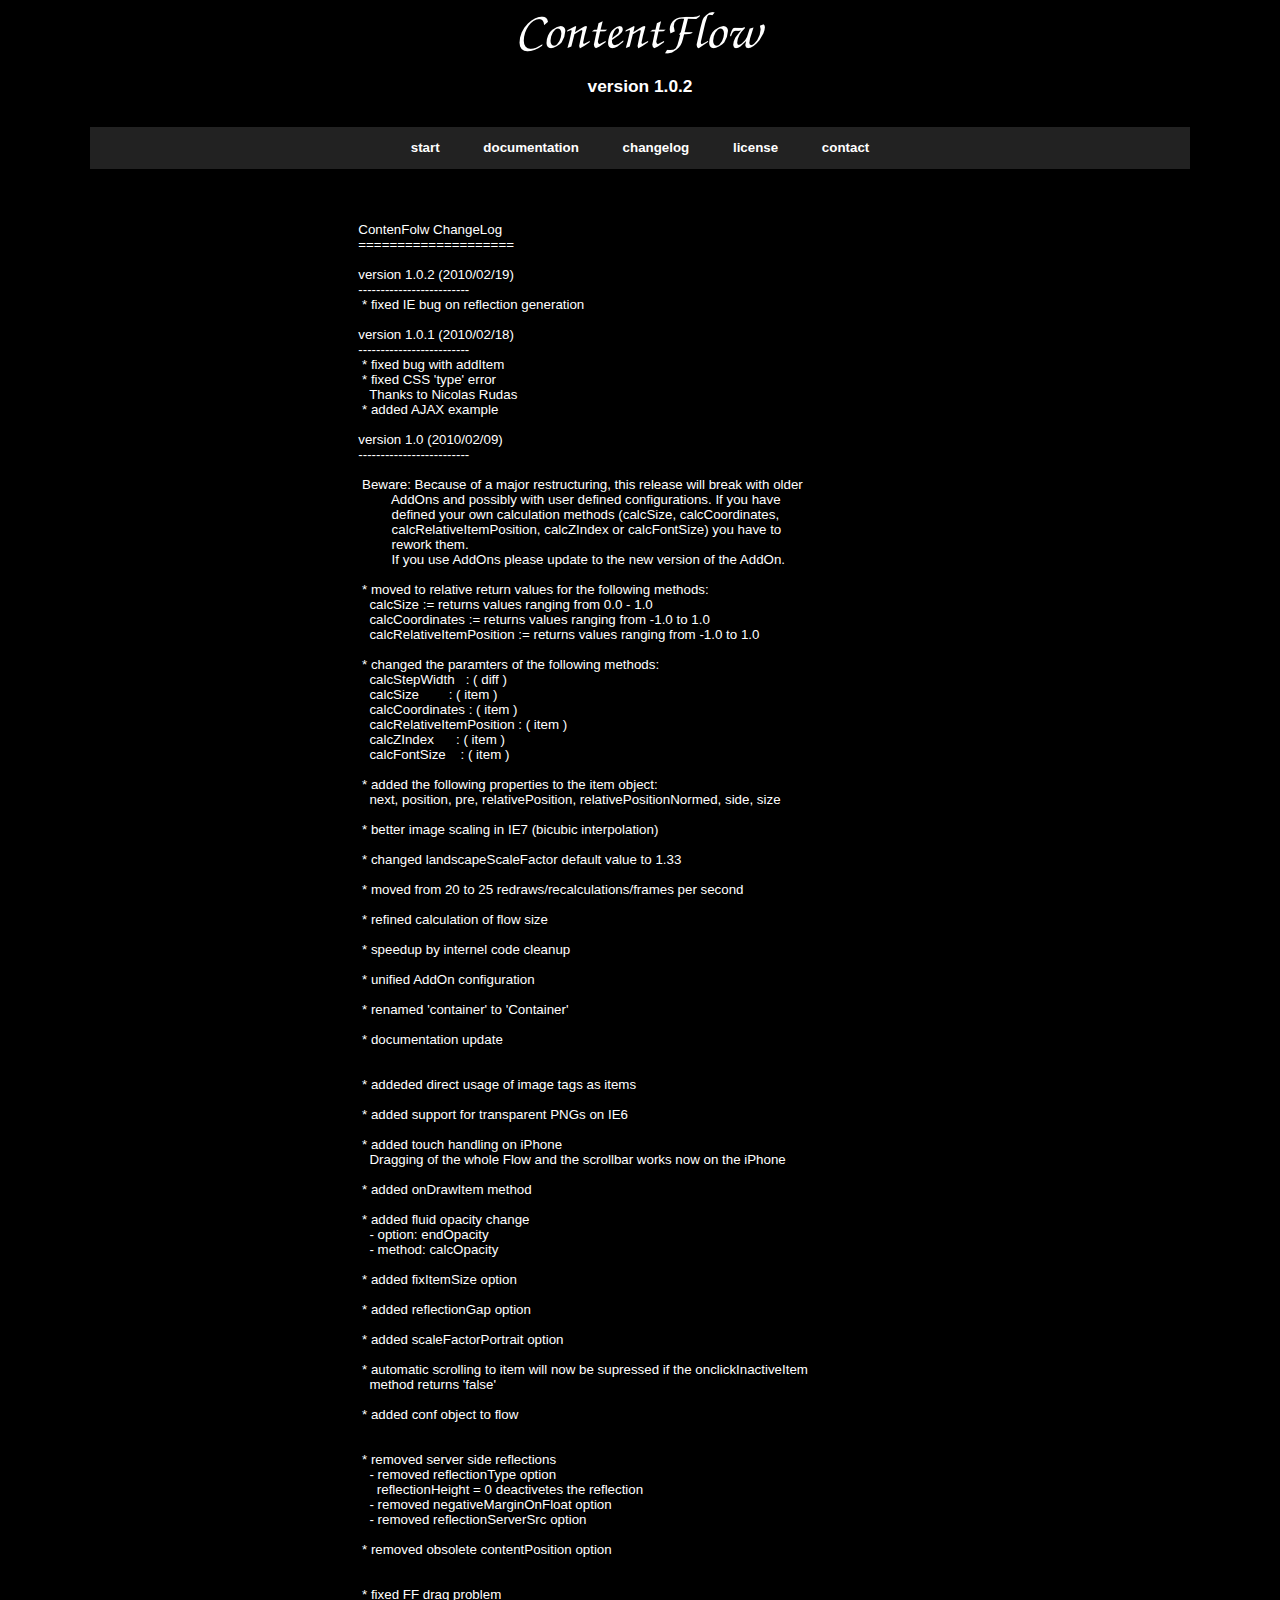
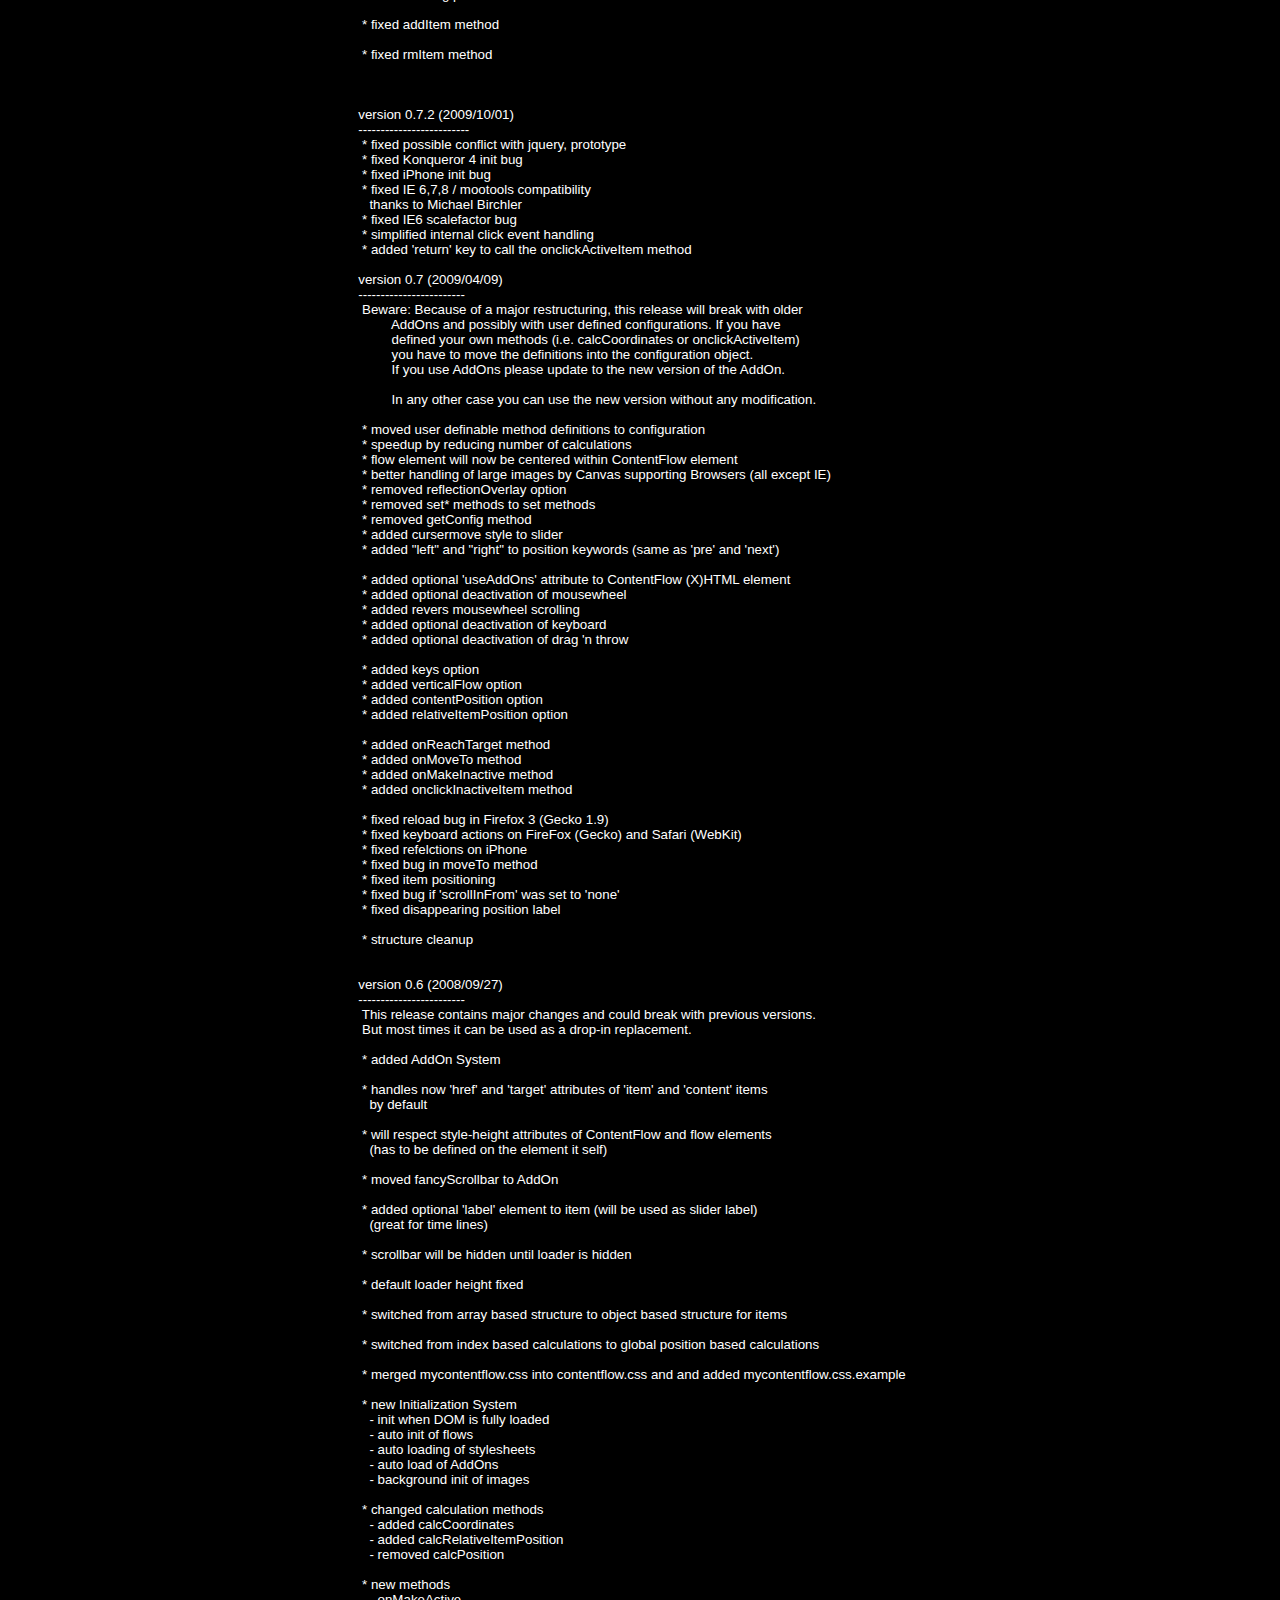
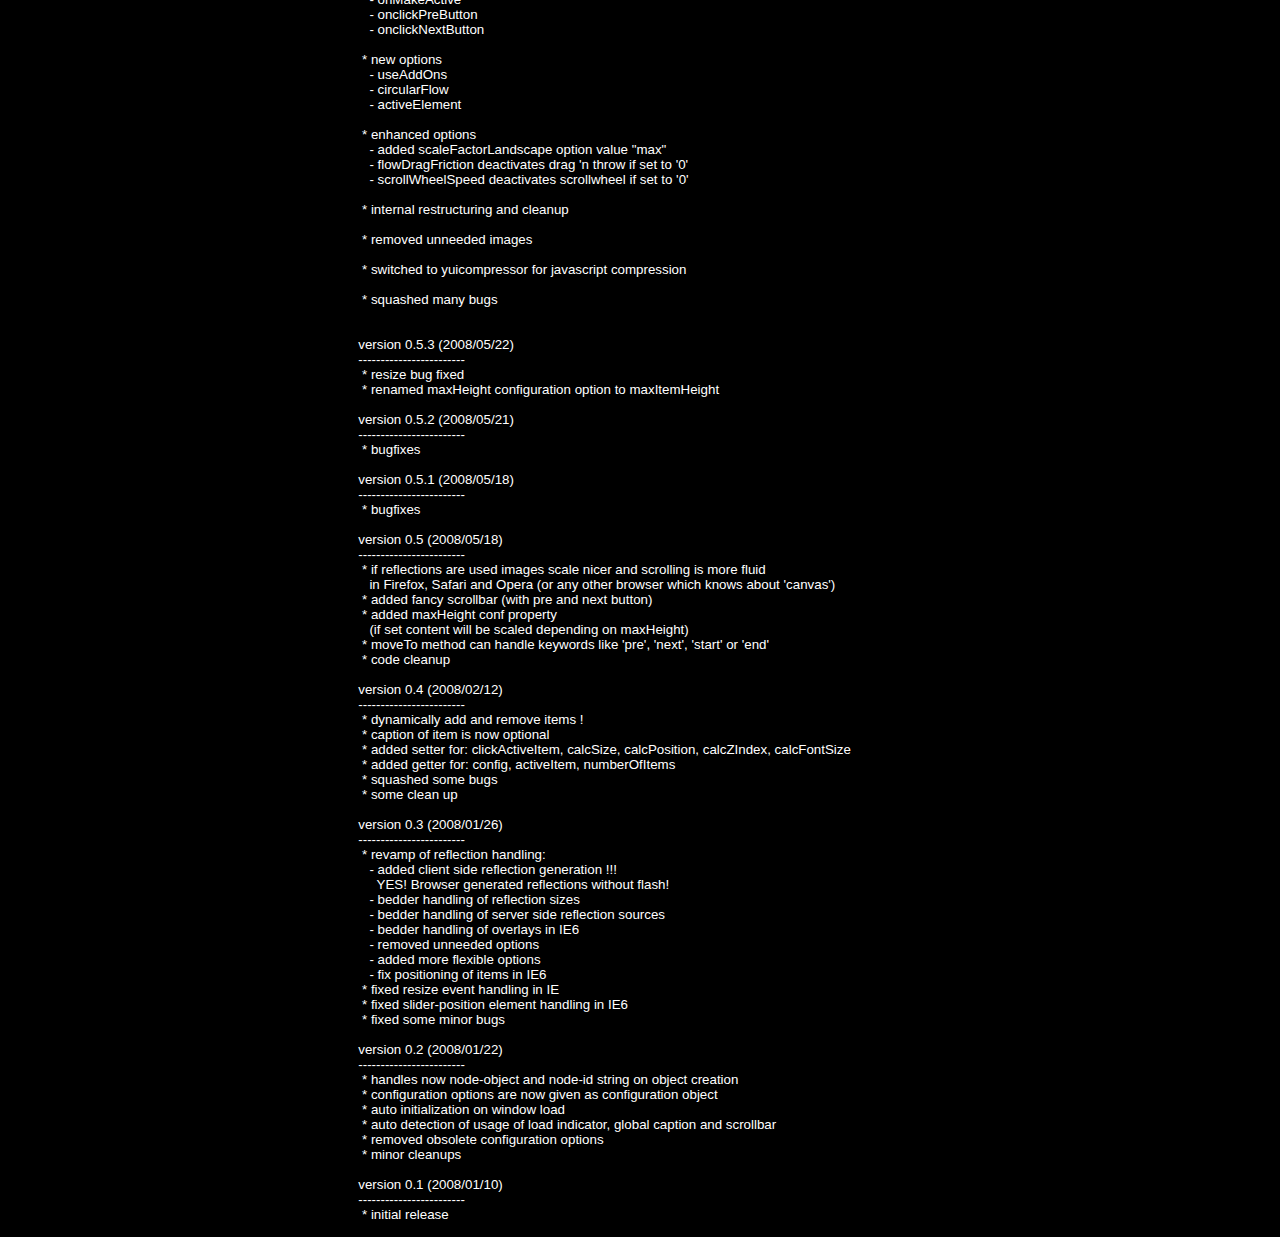
<file: changelog.html>
<!DOCTYPE html PUBLIC "-//W3C//DTD XHTML 1.0 Transitional//EN"
    "http://www.w3.org/TR/xhtml1/DTD/xhtml1-transitional.dtd">
<html xmlns="http://www.w3.org/1999/xhtml" lang="en">
<head>
    <link rel="stylesheet" title="Standard" href="styles.css" type="text/css" media="screen" />
</head>
<body>

    <h1 id="title"><img src="title.png"/></h1>
    <h3 style="text-align: center; margin: 10px 0 30px 0; text-decoration: none;">version 1.0.2</h3>

    <ul id="menu">
        <li><a href="index.html">start</a></li>
        <li><a href="docu.html">documentation</a></li>
        <li><a href="changelog.html">changelog</a></li>
        <li><a href="license.html">license</a></li>
        <li><a href="mailto:contentflow@jacksasylum.eu">contact</a></li>
    </ul>
    
    <pre class="simpleBlack">
ContenFolw ChangeLog
====================

version 1.0.2 (2010/02/19)
-------------------------
 * fixed IE bug on reflection generation

version 1.0.1 (2010/02/18)
-------------------------
 * fixed bug with addItem
 * fixed CSS 'type' error
   Thanks to Nicolas Rudas
 * added AJAX example

version 1.0 (2010/02/09)
-------------------------
 
 Beware: Because of a major restructuring, this release will break with older 
         AddOns and possibly with user defined configurations. If you have 
         defined your own calculation methods (calcSize, calcCoordinates, 
         calcRelativeItemPosition, calcZIndex or calcFontSize) you have to 
         rework them.
         If you use AddOns please update to the new version of the AddOn.

 * moved to relative return values for the following methods:
   calcSize := returns values ranging from 0.0 - 1.0
   calcCoordinates := returns values ranging from -1.0 to 1.0
   calcRelativeItemPosition := returns values ranging from -1.0 to 1.0

 * changed the paramters of the following methods:
   calcStepWidth   : ( diff )
   calcSize        : ( item ) 
   calcCoordinates : ( item ) 
   calcRelativeItemPosition : ( item ) 
   calcZIndex      : ( item ) 
   calcFontSize    : ( item ) 

 * added the following properties to the item object:
   next, position, pre, relativePosition, relativePositionNormed, side, size 

 * better image scaling in IE7 (bicubic interpolation)

 * changed landscapeScaleFactor default value to 1.33

 * moved from 20 to 25 redraws/recalculations/frames per second 

 * refined calculation of flow size

 * speedup by internel code cleanup

 * unified AddOn configuration

 * renamed 'container' to 'Container'

 * documentation update


 * addeded direct usage of image tags as items

 * added support for transparent PNGs on IE6

 * added touch handling on iPhone
   Dragging of the whole Flow and the scrollbar works now on the iPhone

 * added onDrawItem method

 * added fluid opacity change
   - option: endOpacity
   - method: calcOpacity

 * added fixItemSize option

 * added reflectionGap option 
 
 * added scaleFactorPortrait option

 * automatic scrolling to item will now be supressed if the onclickInactiveItem
   method returns 'false'

 * added conf object to flow


 * removed server side reflections
   - removed reflectionType option
     reflectionHeight = 0 deactivetes the reflection
   - removed negativeMarginOnFloat option
   - removed reflectionServerSrc option

 * removed obsolete contentPosition option


 * fixed FF drag problem
 
 * fixed addItem method

 * fixed rmItem method

    

version 0.7.2 (2009/10/01)
-------------------------
 * fixed possible conflict with jquery, prototype
 * fixed Konqueror 4 init bug
 * fixed iPhone init bug 
 * fixed IE 6,7,8 / mootools compatibility
   thanks to Michael Birchler
 * fixed IE6 scalefactor bug
 * simplified internal click event handling
 * added 'return' key to call the onclickActiveItem method

version 0.7 (2009/04/09)
------------------------
 Beware: Because of a major restructuring, this release will break with older 
         AddOns and possibly with user defined configurations. If you have 
         defined your own methods (i.e. calcCoordinates or onclickActiveItem) 
         you have to move the definitions into the configuration object.
         If you use AddOns please update to the new version of the AddOn.

         In any other case you can use the new version without any modification.
          
 * moved user definable method definitions to configuration
 * speedup by reducing number of calculations
 * flow element will now be centered within ContentFlow element
 * better handling of large images by Canvas supporting Browsers (all except IE)
 * removed reflectionOverlay option
 * removed set* methods to set methods
 * removed getConfig method
 * added cursermove style to slider
 * added "left" and "right" to position keywords (same as 'pre' and 'next')

 * added optional 'useAddOns' attribute to ContentFlow (X)HTML element
 * added optional deactivation of mousewheel
 * added revers mousewheel scrolling
 * added optional deactivation of keyboard 
 * added optional deactivation of drag 'n throw 

 * added keys option
 * added verticalFlow option
 * added contentPosition option
 * added relativeItemPosition option 

 * added onReachTarget method
 * added onMoveTo method
 * added onMakeInactive method 
 * added onclickInactiveItem method

 * fixed reload bug in Firefox 3 (Gecko 1.9)
 * fixed keyboard actions on FireFox (Gecko) and Safari (WebKit)
 * fixed refelctions on iPhone
 * fixed bug in moveTo method
 * fixed item positioning 
 * fixed bug if 'scrollInFrom' was set to 'none' 
 * fixed disappearing position label

 * structure cleanup


version 0.6 (2008/09/27)
------------------------
 This release contains major changes and could break with previous versions.
 But most times it can be used as a drop-in replacement. 

 * added AddOn System

 * handles now 'href' and 'target' attributes of 'item' and 'content' items
   by default

 * will respect style-height attributes of ContentFlow and flow elements
   (has to be defined on the element it self)

 * moved fancyScrollbar to AddOn

 * added optional 'label' element to item (will be used as slider label)
   (great for time lines)

 * scrollbar will be hidden until loader is hidden

 * default loader height fixed

 * switched from array based structure to object based structure for items
 
 * switched from index based calculations to global position based calculations

 * merged mycontentflow.css into contentflow.css and and added mycontentflow.css.example
 
 * new Initialization System
   - init when DOM is fully loaded
   - auto init of flows
   - auto loading of stylesheets
   - auto load of AddOns
   - background init of images

 * changed calculation methods
   - added calcCoordinates
   - added calcRelativeItemPosition
   - removed calcPosition

 * new methods
   - onMakeActive
   - onclickPreButton
   - onclickNextButton

 * new options
   - useAddOns
   - circularFlow
   - activeElement

 * enhanced options 
   - added scaleFactorLandscape option value "max"
   - flowDragFriction deactivates drag 'n throw if set to '0'
   - scrollWheelSpeed deactivates scrollwheel if set to '0'

 * internal restructuring and cleanup

 * removed unneeded images

 * switched to yuicompressor for javascript compression

 * squashed many bugs


version 0.5.3 (2008/05/22)
------------------------
 * resize bug fixed 
 * renamed maxHeight configuration option to maxItemHeight

version 0.5.2 (2008/05/21)
------------------------
 * bugfixes

version 0.5.1 (2008/05/18)
------------------------
 * bugfixes

version 0.5 (2008/05/18)
------------------------
 * if reflections are used images scale nicer and scrolling is more fluid
   in Firefox, Safari and Opera (or any other browser which knows about 'canvas')
 * added fancy scrollbar (with pre and next button)
 * added maxHeight conf property
   (if set content will be scaled depending on maxHeight)
 * moveTo method can handle keywords like 'pre', 'next', 'start' or 'end'
 * code cleanup

version 0.4 (2008/02/12)
------------------------
 * dynamically add and remove items !
 * caption of item is now optional
 * added setter for: clickActiveItem, calcSize, calcPosition, calcZIndex, calcFontSize
 * added getter for: config, activeItem, numberOfItems
 * squashed some bugs
 * some clean up

version 0.3 (2008/01/26)
------------------------
 * revamp of reflection handling:
   - added client side reflection generation !!!
     YES! Browser generated reflections without flash!
   - bedder handling of reflection sizes
   - bedder handling of server side reflection sources
   - bedder handling of overlays in IE6
   - removed unneeded options
   - added more flexible options
   - fix positioning of items in IE6
 * fixed resize event handling in IE
 * fixed slider-position element handling in IE6
 * fixed some minor bugs
   
version 0.2 (2008/01/22)
------------------------
 * handles now node-object and node-id string on object creation
 * configuration options are now given as configuration object
 * auto initialization on window load
 * auto detection of usage of load indicator, global caption and scrollbar
 * removed obsolete configuration options
 * minor cleanups

version 0.1 (2008/01/10)
------------------------
 * initial release

</pre></body></html>
</file>
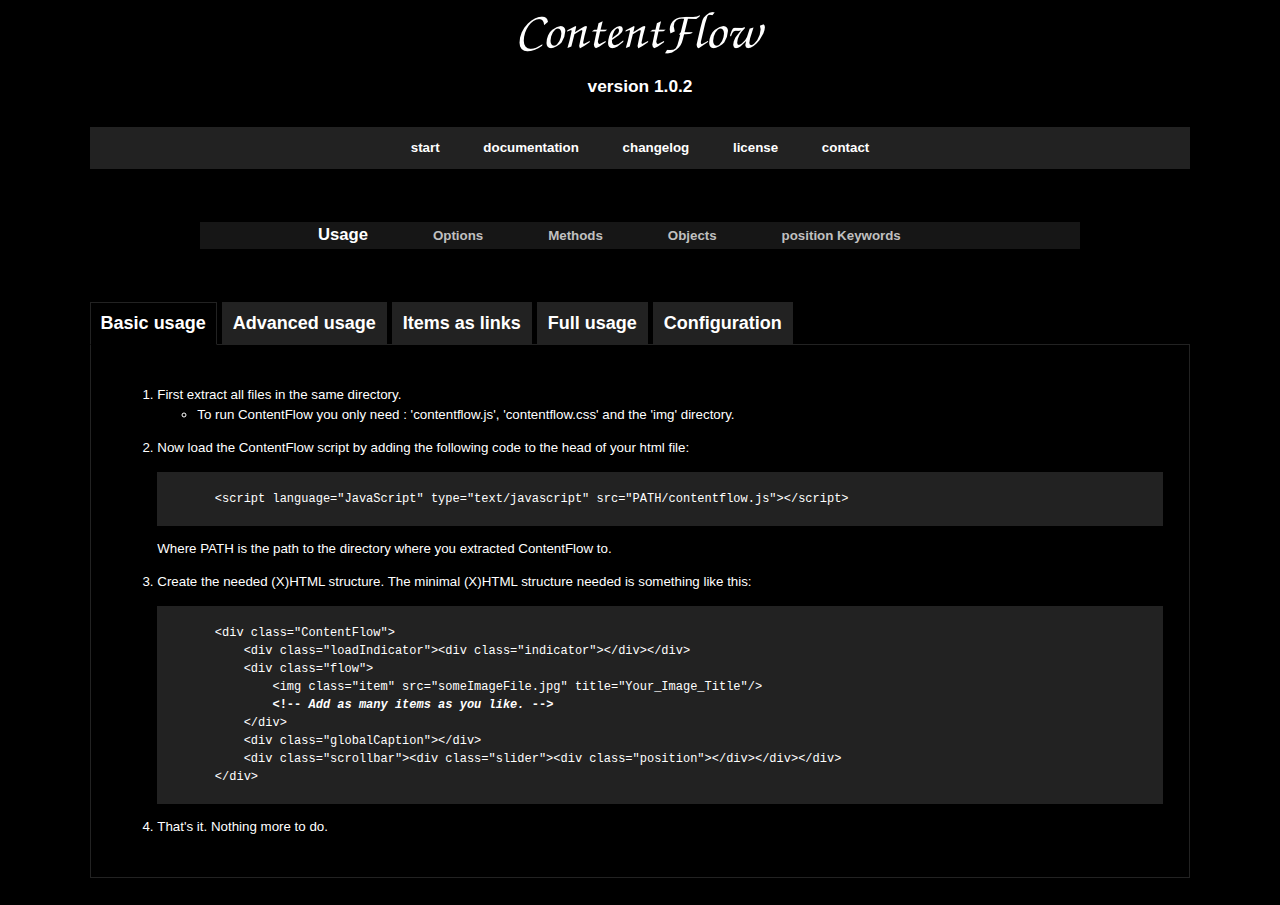
<file: docu.html>
<!DOCTYPE html PUBLIC "-//W3C//DTD XHTML 1.0 Transitional//EN"
    "http://www.w3.org/TR/xhtml1/DTD/xhtml1-transitional.dtd">
<html xmlns="http://www.w3.org/1999/xhtml" lang="en">
<head>
    <link rel="stylesheet" title="Standard" href="styles.css" type="text/css" media="screen" />
</head>
<body>

    <h1 id="title"><img src="title.png"/></h1>
    <h3 style="text-align: center; margin: 10px 0 30px 0; text-decoration: none;">version 1.0.2</h3>

    <ul id="menu">
        <li><a href="index.html">start</a></li>
        <li><a href="docu.html">documentation</a></li>
        <li><a href="changelog.html">changelog</a></li>
        <li><a href="license.html">license</a></li>
        <li><a href="mailto:contentflow@jacksasylum.eu">contact</a></li>
    </ul>

    <div class="maincontent">

<style>
    .tab {
        padding: 10px;
        border: 1px solid #222;
        float: left;
        font-size: 18px;
        background-color: #222;
        margin-right: 5px;
    }

    .tabItem {
        display: none; 
        border: 1px solid #222; 
        padding: 2em; 
        margin-bottom: 2em;
    }
</style>
<script>
    window.activeTab = null;
    window.activeTabs = [];
    function toggleTab(tabblock, tab) {
        var at = window.activeTabs[tabblock]

        at.style.borderBottomColor = "#222";
        at.style.backgroundColor = "#222";
        at.content.style.display = "none";

        window.activeTabs[tabblock] = tab;
        at = window.activeTabs[tabblock]

        at.style.borderBottomColor = "#000";
        at.style.backgroundColor = "#000";
        at.content.style.display = "block";
    }
    window.initTabs = [];
</script>



    <div class="maincontent">

    
        <div class="totop">
    <a href="" id="usageSub" onclick="return switchBlock('usage')">Usage</a>
    <a href="" id="optionsSub" onclick="return switchBlock('options')">Options</a>
    <a href="" id="methodsSub" onclick="return switchBlock('methods')">Methods</a>
    <a href="" id="objectsSub" onclick="return switchBlock('objects')">Objects</a>
    <a href="" id="keywordsSub" onclick="return switchBlock('keywords')">position Keywords</a>
</div>

            <div id="usageBlock" class="block">
        <div id="Usage" name="Usage"></div>
        
            <div style="margin-bottom: -1px; z-imdex: 100; width: 100%;">
<a href="#" onclick="toggleTab('usage', this.firstChild); return false;"><div id="basicTab" class="tab" >Basic usage</div></a><a href="#" onclick="toggleTab('usage', this.firstChild); return false;"><div id="advancedTab" class="tab" >Advanced usage</div></a><a href="#" onclick="toggleTab('usage', this.firstChild); return false;"><div id="linksTab" class="tab" >Items as links</div></a><a href="#" onclick="toggleTab('usage', this.firstChild); return false;"><div id="fullTab" class="tab" >Full usage</div></a><a href="#" onclick="toggleTab('usage', this.firstChild); return false;"><div id="confTab" class="tab" >Configuration</div></a>        <div class="clear"></div>
    </div>
    <script>
       var w = window.initTabs || initTabs;
       w.push( function () {
            var t = ["basic","advanced","links","full","conf"];
            var tabs = [];
            for (var i=0; i<t.length; i++) {
                tabs[i] = document.getElementById(t[i]+"Tab");
                tabs[i].content = document.getElementById(t[i]);
            }

            if (tabs[0].content) {
                //window.activeTab = tabs[0];
                //toggleTab(tabs[0]);
                window.activeTabs['usage'] = tabs[0];
                toggleTab('usage', tabs[0]);
            }
       }
    );

    </script>

        <!-- BASIC USAGE -->
        <div id="basic" class="tabItem">
                    <ol>
                <li>
                    First extract all files in the same directory.
                    <ul>
                        <li>To run ContentFlow you only need : 'contentflow.js', 'contentflow.css' and the 'img' directory.</li>
                    </ul>
                </li>

                <div name="init" id="init"></div>
                <li>
                    Now load the ContentFlow script by adding the following code to the head of your html file:
                    <pre><code>
        &lt;script language="JavaScript" type="text/javascript" src="PATH/contentflow.js"&gt;&lt;/script&gt;
                    </code></pre>
                    Where PATH is the path to the directory where you extracted ContentFlow to.
                </li>

                <li>
                Create the needed (X)HTML structure. The minimal (X)HTML structure needed is something like this:
                <pre><code>
        &lt;div class="ContentFlow"&gt;
            &lt;div class="loadIndicator"&gt;&lt;div class="indicator"&gt;&lt;/div&gt;&lt;/div&gt;
            &lt;div class="flow"&gt;
                &lt;img class="item" src="someImageFile.jpg" title="Your_Image_Title"/&gt;
                <b>&lt;!-- <i>Add as many items as you like.</i> --&gt;</b>
            &lt;/div&gt;
            &lt;div class="globalCaption"&gt;&lt;/div&gt;
            &lt;div class="scrollbar"&gt;&lt;div class="slider"&gt;&lt;div class="position"&gt;&lt;/div&gt;&lt;/div&gt;&lt;/div&gt;
        &lt;/div&gt;
                </code></pre>
            </li>

            <li>
                That's it. Nothing more to do.
            </li>
            </ol>
        </div>

        <!-- ITEMS AS LINKS -->
        <div id="links" class="tabItem">
                    <p>To utilize an item as a link just add an href attribute to the item or the content tag like this:</p>
                <pre><code>
        &lt;div class="ContentFlow"&gt;
            &lt;div class="flow"&gt;
                &lt;div class="item" <b>href="YOUR_URL"</b>&gt;&lt;img class="content" src="someImageFile.jpg"/&gt;&lt;/div&gt;
            &lt;/div&gt;
        &lt;/div&gt;
                </code></pre>

                or even

                <pre><code>
        &lt;div class="ContentFlow"&gt;
            &lt;div class="flow"&gt;
                &lt;img class="item" <b>href="YOUR_URL"</b> src="someImageFile.jpg"/&gt;
            &lt;/div&gt;
        &lt;/div&gt;
                </code></pre>

            <p>To be standard compliant just use an anker-tag as the item tag:</p>  
                <pre><code>
        &lt;div class="ContentFlow"&gt;
            &lt;div class="flow"&gt;
                &lt;<b>a</b> class="item" href="YOUR_URL"&gt;&lt;img class="content" src="someImageFile.jpg"/&gt;&lt;/<b>a</b>&gt;
            &lt;/div&gt;
        &lt;/div&gt;
                </code></pre>
            <p><u>Beware:</u> <i><a href="http://www.w3.org/TR/html401/struct/links.html#h-12.2.2" target="_blank">In this case no element within the item may contain any ankors !!!</a></i></p>

            <p>You can even use the target attribute to open the link in a new window:</p>  
                <pre><code>
        &lt;div class="ContentFlow"&gt;
            &lt;div class="flow"&gt;
                &lt;a class="item" href="YOUR_URL" <b>target="_blank"</b> &gt;&lt;img class="content" src="someImageFile.jpg"/&gt;&lt;/a&gt;
            &lt;/div&gt;
        &lt;/div&gt;
                </code></pre>
        </div>

        <!-- ADVANCED USAGE -->
        <div id="advanced" class="tabItem">
                        <h3>Basic principles</h3>
                The direct usage of an image tag as an item is a simplified form of the default HTML structure and will be converted internally.
                <pre><code>
        &lt;img class="item" src="someImageFile.jpg" title="Your_Image_Title"/&gt;
                </code></pre>
                
                corresponds to

                <pre><code>
        &lt;div class="item"&gt;
            &lt;img class="content" src="someImageFile.jpg"/&gt;
            &lt;div class="caption"&gt;Your_Image_Title&lt;/div&gt;
        &lt;/div&gt;
                </code></pre>

                Not only images can be used as a content, but basicly any HTML elements you like.

                <p>
                ContentFlow is very flexible, so if you don't like having the <b>loadIndicator</b>, the <b>globalCaption</b> or the <b>scrollbar</b> just remove them.
                ContentFlow will utilize them if it detects them.<br/>
                So the very basic HTML structure is something like this:
                
                </p>
                <pre><code>
        &lt;div class="ContentFlow"&gt;
            &lt;div class="flow"&gt;
                &lt;img class="item" src="someImageFile.jpg"/&gt;
            &lt;/div&gt;
        &lt;/div&gt;
                </code></pre>

                <h3>What about styling?</h3>
                <p>
                    If you want to change some styling you can do this globaly. Just rename the file '<b>mycontentflow.css.example</b>' to '<b>mycontentflow.css</b>', make the changes you like and you are ready to go.<br/>
                    For example, if you have a white background, I already have done the work for you. Just use the  <a href="        addons.php        ">'<b>white</b>' AddOn</a>. To utilze it just download it, extract it into the same directory as '<b>contentflow.js</b>' and add the <b>load</b> attribute to the script tag:
                </p>
                    <code><pre>

        &lt;script language="JavaScript" type="text/javascript" src="ContentFlow/contentflow.js" <b>load="<i>white</i>"</b>&gt;&lt;/script&gt;
                    </pre></code>

                    <h3>Configuration</h3>
                    <p>It's quite easy to change the <a href="            javascript: switchBlock('config','');
        ">configuration</a> of ContentFlow. 
                        If you just want to fiddle with the configuration the fastest way is to create a new ContentFlow object in javascript:
                    </p>
                    <pre><code>
        &lt;script&gt;
            var myNewFlow = new ContentFlow('myFantasicFlow', { OPTION_1: value_1, OPTION_2: value_2, ... , OPTION_N: value_N } ) ;
        &lt;/script&gt;
                    </code></pre>

                    <p>
                    So let's say you want to disable the reflection (set reflectionHeight to 0) and don't want the flow to wrap around at the end (set circularFlow to false).
                    You have to give the ContentFlow tag an id (let's call it 'myFantasicFlow') and insert the following script tag somewhere in your page:
                    </p>
                    <pre><code>
        &lt;script&gt;
            var myNewFlow = new ContentFlow('myFantasicFlow', { reflectionHeight: 0, circularFlow: false } ) ;
        &lt;/script&gt;
                    </code></pre>
        </div>

        <!-- FULL USAGE -->
        <div id="full" class="tabItem">
        
            <h3>Files</h3>
            <dl>
                <dt>mycontentflow.css.example</dt>
                <dd>This is an example file which will help you to style your ContentFlow globaly. Rename it to 'mycontentflow.css' to utilize it.  </dd>
                <dt>ContentflowAddOn_DEFAULT.js &amp; ContentflowAddOn_DEFAULT.css</dt>
                <dd>This are example files from which you can build your own <a href="        addons.php        ">AddOn</a>.</dt>
            </dl>

            <h3>Script tag</h3>
            <p>
                By adding the 'load' attribute to the script tag you can load one or more <a href="        addons.php        ">AddOn</a>. 
                The AddOns have to be given in the form of a space separated list and are loaded in the same order as given.
            </p>

            <pre><code>
        &lt;script language="JavaScript" type="text/javascript" src="PATH/contentflow.js" <b>load="SomeAddOnName SomeOtherAddOnName"</b> &gt;&lt;/script&gt;
            </code></pre>

            <p style="font-size:0.9em">
                Where PATH is the path to the directory where you extracted ContentFlow to.<br/>
                <i>'contentflow.js'</i> is a compressed (using <a href="http://developer.yahoo.com/yui/compressor/">yuicompressor</a>) version of <i>'contentflow_src.js'</i>. 
                If you run in any problem with the compressed version, just change <i>'contentflow.js'</i> to <i>'contentflow_src.js'</i> (and drop me note).
            </p>


            <h3>(X)HTML</h3>
            <div name="loader" id="loader"></div>
            <p>
                This code example shows all (X)HTML elements and element attributes ContentFlow knows about:
            </p>
            <pre><code>
        &lt;div id="myFantasticFlow" class="ContentFlow" useAddOns="AddOns1 AddOn2 ..."&gt;
            &lt;div class="loadIndicator"&gt;&lt;div class="indicator"&gt;&lt;/div&gt;&lt;/div&gt;
            
            &lt;div class="flow"&gt;
                &lt;div class="item" href="URL" target="TARGET" &gt;
                    &lt;img class="content" src="someImageFile.jpg" href="URL" target="TARGET" /&gt; 
                    &lt;div class="caption"&gt;foobar&lt;/div&gt;
                    &lt;div class="label"&gt;Slider Label&lt;/div&gt;
                &lt;/div&gt;
                <b>(<i>Add as many items as you like.</i>)</b>
            &lt;/div&gt;

            &lt;div class="globalCaption"&gt;&lt;/div&gt;
            &lt;div class="scrollbar"&gt;
                &lt;div class="preButton"&gt;&lt;/div&gt;
                &lt;div class="nextButton"&gt;&lt;/div&gt;
                &lt;div class="slider"&gt;&lt;div class="position"&gt;&lt;/div&gt;&lt;/div&gt;
            &lt;/div&gt;
        &lt;/div&gt;
            </code></pre>
            <p>
                The '<u>loadIndicator</u>', '<u>caption</u>', '<u>label</u>', '<u>globalCaption</u>', '<u>scrollbar</u>', '<u>preButton</u>', '<u>nextButton</u>', '<u>slider</u> and '<u>position</u>' elements are <u>optional</u>.
                ContentFlow will auto detect and utilize them if they exist.
            </p>
            <dl>
                <div name="useAddOns" id="useAddOns"></div>
                <dt>ContentFlow</dt>
                <dd>Main ContentFlow wrapper. All elements of class 'ContentFlow' will be initialized.<br/>
                    If style attribute 'height' is set, maxItemHeight will be set accordingly.<br/>
                    <i><b>If the attribute 'useAddOns' is given only the listed AddOns will be used for this ContentFlow.</b></i>
                </dd>

                <dt>flow</dt>
                <dd>Wrapper around all flow items.<br/>
                    If style attribute 'height' is set, maxItemHeight will be set accordingly.
                </dd> 
                <dl>
                    <div name="item" id="item"></div>
                    <dt>item</dt>
                    <dd>
                        If you want to use an item as a <b>link</b>, just add an <b>'href'</b> attribute to the <u>item</u> or it's <u>content</u>. A <b>'target'</b> attribute will be taken into account.
                    </dd>
                    <dl>
                        <dt>content</dt>
                        <dd>The actual content of an item. Can be anything.<br/>
                            If the content element is not an image, beware that the item itself will be scaled and <u>not</u> the content!
                        </dd>
                        <div name="caption" id="caption"></div>
                        <dt>caption<dt>
                        <dd>If exists will be used as the caption text of the item.<br/>
                            By default it is hidden and will be used for the global caption.<br/>
                            Can contain any HTML content.<br/>
                            To utilize the caption as a link, just make the whole caption a link (use an a-tag instead of a div-tag) or put a link inside it.
                        </dd>
                        <dt>label<dt>
                        <dd>
                            If exists and <u>position</u> element exists, it will be used as the position text label.<br/>
                            It's great to use the scrollbar as a timeline.
                        </dd>
                    </dl>
                </dl>

                <dt>loadIndicator<dt>
                <dd>If exists will show a loading indicator, while images are loaded.</dd>

                <dt>globalCaption<dt>
                <dd>If exists and caption element of active item exists will show the caption of the active item.</dd>

                <div name="scrollbar" id="scrollbar"></div>
                <dt>scrollbar<dt>
                <dd>If exists will show a clickable scrollbar.</dd>
                <dl>
                    <dt>slider<dt>
                    <dd>If exists will show a dragable  button on the slider.</dd>
                    <dl>
                        <dt>position<dt>
                        <dd>If exists will show position label. Defaults to the item number.</dd>
                    </dl>
                </dl>

                <div name="buttons" id="buttons"></div>
                <dt>preButton<dt>
                <dd>This element can be anywhere within the ContentFlow. If exists it will fire the onclickPreButton method.<br/>
                    By default it will move the flow to the previous item.
                </dd>
                <dt>nextButton<dt>
                <dd>This element can be anywhere within the ContentFlow. If exists it will fire the onclickNextButton method.<br/>
                    By default it will move the flow to the next item.
                </dd>
            </dl>


            <h3>Configuration</h3>
            <p>
                You can configure each ContentFlow independently or globally. Take a look at the 
                <a href="            javascript: switchBlock('config','');
        ">configuration</a>  and <a href="            javascript: switchBlock('options','');
        ">options</a> 
                descriptions for an explanation.
            </p>

        </div>

        <div id="conf" class="tabItem">
            
        <p>
        If you want to adjust ContentFlow to your needs you have two possibilities. First you can use an <a href="        addons.php        ">AddOn</a> or you can use a runtime configuration.
        </p>

        <!-- addon conf -->
        <h3>AddOn configuration</h3>
        I think, that is the more convenient method.
        <ol>
            <li>Copy the file 'ContentFlowAddOn_DEAFULT.js' to 'ContentFlowAddOn_MyAddOn.js'</li>
            <li>Change the name of the AddOn (first line of code in the AddOn file) to 'MyAddOn'</li>
            <li>Make the changes you like.</li>
            <li>
            Add the 'load' attribute to the script-tag which loads ContentFlow. Now add any AddOns you would like to use as a space separated list.<br/>
            It should now look like this:
            <pre><code>
    &lt;script language="JavaScript" type="text/javascript" src="PATH/contentflow.js" <b>load="MyAddOn"</b> &gt;&lt;/script&gt;
            </code></pre>
            </li>
            <li>Reload your page :-)</li>
        </ol>

        <!-- runtime conf -->
        <div name="runtime" id="runtime"></div>
        <h3>Runtime configuration</h3>
        <p>
            Create a new Object from the Class ContentFlow and pass the element containing the flow as its parameter, like this:
        </p>
        <pre><code>
    &lt;script language="JavaScript" type="text/javascript"&gt;
        var myNewFlow = new ContentFlow('myFantasicFlow'[, OPTIONS ]);
    &lt;/script&gt;
        </code></pre>
        <dl>
            <dt>OPTIONS</dt>
            <dd>is an optional <a href="            javascript: switchBlock('objects','#confObj');
        ">configuration data object</a> where co can define the <a href="            javascript: switchBlock('options','#options');
        ">options.</a></dd>
            <!--<dt>initOnLoad</dt>-->
            <!--<dd>is optional. If set to 'false' no auto initialization on 'window.load' will happen. You have to use the public method init() instead. <u>Default:</u> true</dd>-->
        </dl>
        </div>

    
    </div>
            <div id="configBlock" class="block">
        <h2>Configuration</h2>
        <p>
        If you want to adjust ContentFlow to your needs you have two possibilities. First you can use a <a href="        addons.php        ">AddOn</a> or you can use a runtime configuration.
        </p>

        <!-- addon conf -->
        <h3>AddOn configuration</h3>
        I think, that is the more convenient method.
        <ol>
            <li>Copy the file 'ContentFlowAddOn_DEAFULT.js' to 'ContentFlowAddOn_MyAddOn.js'</li>
            <li>Change the name of the AddOn (first line of code in the AddOn file) to 'MyAddOn'</li>
            <li>Make the changes you like.</li>
            <li>
            Add the 'load' attribute to the script-tag which loads ContentFlow. Now add any AddOns you would like to use as a space separated list.<br/>
            It should now look like this:
            <pre><code>
    &lt;script language="JavaScript" type="text/javascript" src="PATH/contentflow.js" <b>load="MyAddOn"</b> &gt;&lt;/script&gt;
            </code></pre>
            </li>
            <li>Reload your page :-)</li>
        </ol>

        <!-- runtime conf -->
        <div name="runtime" id="runtime"></div>
        <h3>Runtime configuration</h3>
        <p>
            Create a new Object from the Class ContentFlow and pass the element containing the flow as its parameter, like this:
        </p>
        <pre><code>
    var myNewFlow = new ContentFlow('myFantasicFlow'[, OPTIONS ]);
        </code></pre>
        <dl>
            <dt>OPTIONS</dt>
            <dd>is an optional <a href="            javascript: switchBlock('objects','#confObj');
        ">configuration data object</a> where you can define the <a href="            javascript: switchBlock('options','#options');
        ">options.</a></dd>
            <!--<dt>initOnLoad</dt>-->
            <!--<dd>is optional. If set to 'false' no auto initialization on 'window.load' will happen. You have to use the public method init() instead. <u>Default:</u> true</dd>-->
        </dl>
    </div>
            <div id="optionsBlock" class="block">
        
            <div style="margin-bottom: -1px; z-imdex: 100; width: 100%;">
<a href="#" onclick="toggleTab('options', this.firstChild); return false;"><div id="genericTab" class="tab" >Generic</div></a><a href="#" onclick="toggleTab('options', this.firstChild); return false;"><div id="itemsTab" class="tab" >Items</div></a><a href="#" onclick="toggleTab('options', this.firstChild); return false;"><div id="flowTab" class="tab" >Flow interaction</div></a><a href="#" onclick="toggleTab('options', this.firstChild); return false;"><div id="eventsTab" class="tab" >Events</div></a><a href="#" onclick="toggleTab('options', this.firstChild); return false;"><div id="calcTab" class="tab" >Calculations</div></a>        <div class="clear"></div>
    </div>
    <script>
       var w = window.initTabs || initTabs;
       w.push( function () {
            var t = ["generic","items","flow","events","calc"];
            var tabs = [];
            for (var i=0; i<t.length; i++) {
                tabs[i] = document.getElementById(t[i]+"Tab");
                tabs[i].content = document.getElementById(t[i]);
            }

            if (tabs[0].content) {
                //window.activeTab = tabs[0];
                //toggleTab(tabs[0]);
                window.activeTabs['options'] = tabs[0];
                toggleTab('options', tabs[0]);
            }
       }
    );

    </script>
<!--
        <p>The options can be given on manual object creation in the form of a <a href="            javascript: switchBlock('objects','#conf');
        ">data object</a>, set with the <a href="            javascript: switchBlock('methods','');
        ">setConfig method</a> or set within an AddOn.</p>

        <p>The following options can be used:</p>
-->
        <div id="generic" class="tabItem">
        <dl id="options" style="font-family: sans-serif">
            <div name="useAddOns" id="useAddOns"></div>
            <dt><span>useAddOns</span> := string | array (default: all)</dt>
            <dd>Addons this ContentFlow should use (all, none, [AddOn1, ... , AddOnN])</dd>
            <dt><span>loadingTimeout</span> := int (default: 30000)</dt>
            <dd>Grace time in milliseconds for images to load.</dd>

            <div name="circularFlow" id="circularFlow"></div>
            <dt><span>circularFlow</span> := bool (default: true)</dt>
            <dd>Should the Flow wrap around?</dt>
            <dt><span>verticalFlow</span> := bool (default: false)</dt>
            <dd>Will turn the ContentFlow 90 degree counterclockwise.<br/>
                This will automatically swap calculated positions and sizes where needed. You do not have to adjust any calculations or sizes. Should work with any AddOn outof the box.
            </dd>
            <div name="opacity" id="opacity"></div>
            <dt><span>visibleItems</span> := int (default: 0)</dt>
            <dd>Number of items to show on either side of the active Item. If set to '0' it will be set to the square root of the number of items in the flow.</dd>
            <dt><span>endOpacity</span> := float (default: 1)</dt>
            <dd>The opacity of the last visible item on either side. The opacity of each item will be calculated by the 'calcOpacity' function.</dd>
            <dt><span>startItem</span> := string | int (default: center)</dt>
            <dd>Active Content item to start with. Can be either a <a href="            javascript: switchBlock('keywords','#pkw');
        ">position keyword</a> or an integer.</dd>
            <dt><span>scrollInFrom</span> := string | int (default: pre)</dt>
            <dd>Flow will start scrolling on load from this item. Can be either a <a href="            javascript: switchBlock('keywords','#pkw');
        ">position keyword</a>, "none" or an integer. If set to "none" the flow will not scroll in.</dd>

        </dl>
        </div>
        <div id="flow" class="tabItem">
        <dl>
            <dt><span>flowSpeedFactor</span> := float (default: 1.0)</dt>
            <dd>A flowSpeedFactor &gt; 1 will speedup the scrollspeed, while a factor between 0 and 1 will slow it down</dd>
            <div name="drag" id="drag"></div>
            <dt><span>flowDragFriction</span> := float (default: 1.0)</dt>
            <dd>Determines how hard it is to drag the flow.<br/>
                If set to '0' dragging of the flow is deactivated.
            </dd>
            <div name="wheel" id="wheel"></div>
            <dt><span>scrollWheelSpeed</span> := float (default: 1.0)</dt>
            <dd>Scales by how many items the flow will be moved with one usage of the mousewheel.<br/>
                Negative values will reverse the scroll direction.<br/>
                If set to '0' scrolling with the mouse wheel is deactivated.
            </dd>
            <div name="keys" id="keys"></div>
            <dt><span>keys</span> := object (default: see below)</dt>
            <dd>Defines the keyCodes and the functions, which are triggerd on a keydown event within the ContentFlow. All defined functions are bound to the ContentFlow object.</br/>
                To disable this functionality set keys = {} (empty object).<br/>
                Default setting:
                <code><pre style="font-family: monospace">

    {
        13: function () { this._onclickActiveItem(this._activeItem) }, // return/enter key
        37: function () { this.moveTo('pre') },         // left arrow
        38: function () { this.moveTo('visibleNext') }, // up arrow
        39: function () { this.moveTo('next') },        // right arrow
        40: function () { this.moveTo('visiblePre') }   // down arrow
    }
                </pre></code>
            </dd>

        </dl>
        </div>
        <div id="items" class="tabItem">
        <dl>
            <div name="reflection" id="reflection"></div>

            <dt><span>reflectionHeight</span> := float (default: 0.5)</dt>
            <dd>Set the size of the reflection image relative to the original image</dd>

            <dt><span>reflectionGap</span> := float (default: 0.0)</dt>
            <dd>Set the size of the gap between the image and the reflection image relative to the original image size</dd>

            <dt><span>reflectionColor</span> := string (default: transparent)</dt>
            <dd>Set the "surface"-color of the reflection. Can be "none", "transparent", or #RRGGBB (hex RGB values)<br/>
                If set to 'overlay' the image given by the option 'reflectionOverlaySrc' will be lain over the reflection.
            </dd>

            <dt><span>scaleFactor</span> := float (default: 1.0)</dt>
            <dd>Factor by which the <u>item</u> will be scaled.</dd>

            <dt><span>scaleFactorLandscape</span> := float | string (default: 1.0)</dt>
            <dd>float := Factor to scale <u>content images</u> in landscape format by.<br/>
                string := if set to 'max' the height of an landscape image content will be set to the height of the item.
            </dd>
            <dt><span>scaleFactorPortrait</span> := float | string (default: 1.0)</dt>
            <dd>float := Factor to scale <u>content images</u> in portrait format by.<br/>
                string := if set to 'max' the width of an portait image content will be set to the width of the item.
            </dd>

            <dt><span>fixItemSize</span> := bool (default: false)</dt>
            <dd>Fixes the item size, to the calculated size. No adjustments will be done. Images will be croped if bigger.</dd>

            <dt><span>maxItemHeight</span> := int (default: 0)</dt>
            <dd>Maximum item height in px. If set to a value greater than '0' the item size will be calculated from this value instead relative to the width of the ContentFlow.

            <dt><span>relativeItemPosition</span> := string (deafult: top center)</dt>
            <dd>Position of item relative to it's coordinate.<br/>
                It can contain the keywords top/above, bottom/below, left, right and center.<br/>
                So by default the item will be placed above the coordinate point and centered horizontally.<br/>
                If set this option overrides the calcRelativeItemPosition option!
            </dd>





<!--
            <dt><span>activeElement</span> := string (default: content)</dt>
            <dd>This determents which part of each item will be handle the click events<br/>
            can be 'content' or 'item'|'element'
            </dd>
-->

        </dl>
        </div>
        <div id="events" class="tabItem">
        <dl>
            <div style="background-color: #222; padding: 1em 0.5em; margin: 1em auto">
                These functions will be bound to the ContenFlow object, so 'this' refers to the ContentFlow!
            </div>
            <div name="caItem" id="caItem"></div>
            <dt><span>onclickInactiveItem</span> := function(obj item)</dt>
            <dd>called if an inactive item is clicked.</dd>

            <dt><span>onclickActiveItem</span> := function(obj item)</dt>
            <dd>called if the active item is clicked.</dd>
            
            <dt><span>onMakeInactive</span> := function(obj item)</dt>
            <dd>called if the active item becomes an inactive item.</dd>

            <dt><span>onMakeActive</span> := function(obj item)</dt>
            <dd>called if an item becomes the active item.</dd>
            
            <dt><span>onMoveTo</span> := function(obj item)</dt>
            <dd>called each time a new target is set i.e by calling the moveTo method.<br/>
            </dd>

            <dt><span>onReachTarget</span> := function(obj item)</dt>
            <dd>called if the target item becomes the active item.</dd>
            
            <dt><span>onclickPreButton</span> := function(event event)</dt>
            <dd>called if the 'pre' button item is clicked.</dd>
            
            <dt><span>onclickNextButton</span> := function(event event)</dt>
            <dd>called if the 'next' button item is clicked.</dd>

<!--            <dt><span>onDrawItem</span> := function(obj item, float relativePosition, float relativePositionNormed, int side, obj size)</dt>-->
            <dt><span>onDrawItem</span> := function(obj item)</dt>
            <dd>called when ever an item is redrawn. Use with caution, because this method is easily called many thousend times !</dd>
        </dl>
        </div>

        <div id="calc" class="tabItem">
        <dl>
            <div style="background-color: #222; padding: 1em 0.5em; margin: 1em auto">
                These functions will be bound to the ContenFlow object, so 'this' refers to the ContentFlow!
            </div>

            <dt><span>calcStepWidth</span> := function(float diff)</dt>
            <dd>called to set the calculation function of the width of each step to get the next position of the flow.<br/>
                The function will be bound to the ContenFlow object, so 'this' refers to the ContentFlow!<br/>
                float <b>'diff'</b> := targetItemPosition - currentPosition
                returns: float
            </dd>

            <dt><span>calcSize</span> :=function(obj item)</dt>
            <dd>called to set the calculation function of the size of a visible item<br/>
                returns an object of type size := {width: w, height: h}<br/>
            </dd>
            
            <dt><span>calcCoordinates</span> := function(obj item)</dt>
            <dd>called to calculate the position of an item element within the flow<br/>
                returns an object of type position := {x: x, y: y}<br/>
            </dd>
            
            <dt><span>calcRelativeItemPosition</span> := function(obj item)</dt>
            <dd>called to calculate the position of an item relative to it's coordinates<br/>
                Beware: this function will be overridden by the 'relativeItemPosition' option!<br/>
                returns an object of type position := {x: x, y: y}<br/>
            </dd>

            <dt><span>calcZIndex</span> := function(obj item)</dt>
            <dd>called to set the calculation function of the z-index of each item. The z-index is only valid within the flow itself.<br/>
                returns: int z (-32768 &le; z &le; 32768)
            </dt>

            <dt><span>calcFontSize</span> := function(obj item)</dt>
            <dd>called to set the calculation function of the relative font-size of an item<br/>
                returns: float fs (0.0 &le; fs)
            </dt>
            <dt><span>calcOpacity</span> := function(obj item)</dt>
            <dd>called to calculate the opacity of each item.<br/>
                returns: float o (0.0 &le; opacity &le; 1.0)
            </dd>
        </dl>
</div>
    </div>
            <div id="methodsBlock" class="block">
        <h2 id="Methods" name="Methods"></h2>
            <div style="margin-bottom: -1px; z-imdex: 100; width: 100%;">
<a href="#" onclick="toggleTab('methods', this.firstChild); return false;"><div id="methodsTab" class="tab" >Methods</div></a>        <div class="clear"></div>
    </div>
    <script>
       var w = window.initTabs || initTabs;
       w.push( function () {
            var t = ["methods"];
            var tabs = [];
            for (var i=0; i<t.length; i++) {
                tabs[i] = document.getElementById(t[i]+"Tab");
                tabs[i].content = document.getElementById(t[i]);
            }

            if (tabs[0].content) {
                //window.activeTab = tabs[0];
                //toggleTab(tabs[0]);
                window.activeTabs['methods'] = tabs[0];
                toggleTab('methods', tabs[0]);
            }
       }
    );

    </script>
        <div id="methods" class="tabItem">
        <p>The following object methods are public.</p>
        <dl>
            <dt>setConfig(obj OPTIONS)</dt>
            <dd>called to set options after object creation</dd>

            <dt>getItem(int index)</dt>
            <dd>returns the 'item' object at given index</dd>

            <dt>getActiveItem()</dt>
            <dd>called to get the currently active item.
                returns the 'item' object of the active item.
            </dd>

            <dt>getNumberOfItems()</dt>
            <dd>called to get the number of items currently in the flow</dd>

            <dt>moveTo(int index | float pos | string keyword | obj item)</dt>
            <dd>called to scroll to item.<br/>
                'index' := scroll to item with index 'index'<br/>
                'pos' := scroll to position 'pos'<br/>
                'keyword' := scroll to position given by <a href="#pkw">position keyword</a>
                'item' := scroll to item
            </dd>

            <dt>resize()</dt>
            <dd>called to reinitialize the size of the flow items, after the size of the flow has changed.<br/>Is called if window is resized.</dd>
            
            <div name="addItem" id="addItem"></div>
            <dt>addItem(DOMnode element, int|string index)</dt>
            <dd>called to add a new item 'element' to the flow at the position index. The element has to be a valid item element. So it must have at least this structure:<br/>
                &lt;div class="item"&gt;&lt;img class="content" src="url/to/image"/&gt;&lt;/div&gt;<br/>
                The index has to be an integer or one of the strings 'first', 'start', 'last' or 'end'.<br/>
                returns: int index (index position of added item)
            </dd>

            <dt>rmItem([int index])</dt>
            <dd>called to remove an item from the flow. If the parameter index is given the element at the index position 'index' will be removed, else the currently active item will be removed.
                returns: DOMnode el (cleaned item node) 
            </dd>

        </dl>
        </div>
    </div>
            <div id="keywordsBlock" class="block">
        <h2 id="pkw" name="pkw"></h2>
            <div style="margin-bottom: -1px; z-imdex: 100; width: 100%;">
<a href="#" onclick="toggleTab('keywords', this.firstChild); return false;"><div id="keywordsTab" class="tab" >position keywords</div></a>        <div class="clear"></div>
    </div>
    <script>
       var w = window.initTabs || initTabs;
       w.push( function () {
            var t = ["keywords"];
            var tabs = [];
            for (var i=0; i<t.length; i++) {
                tabs[i] = document.getElementById(t[i]+"Tab");
                tabs[i].content = document.getElementById(t[i]);
            }

            if (tabs[0].content) {
                //window.activeTab = tabs[0];
                //toggleTab(tabs[0]);
                window.activeTabs['keywords'] = tabs[0];
                toggleTab('keywords', tabs[0]);
            }
       }
    );

    </script>
        <div id="keywords" class="tabItem">
        <dl>
            <dt>'start', 'first'</dt>
            <dd>first item</dd>
            <dt>'end', 'last'</dt>
            <dd>last item</dd>
            <dt>'middle', 'center'</dt>
            <dd>item in the middle</dd>
            <dt>'pre', 'previous', 'left'</dt>
            <dd>previous item</dd>
            <dt>'next', 'right'</dt>
            <dd>next item</dd>
            <dt>'visible', 'visiblePre' 'visibleLeft'</dt>
            <dd>leftmost visible item</dd>
            <dt>'visibleNext', 'visibleRight'</dt>
            <dd>rightmost visible item</dd>
        </dl>
        <p>Where ever you can use a position keyword you can also use an integer for an exact position. A sanity check will be done automatically.</p>
</div>
    </div>
            <div id="objectsBlock" class="block">

            <div style="margin-bottom: -1px; z-imdex: 100; width: 100%;">
<a href="#" onclick="toggleTab('objects', this.firstChild); return false;"><div id="cfg_objTab" class="tab" >ContentFlowGlobal</div></a><a href="#" onclick="toggleTab('objects', this.firstChild); return false;"><div id="cf_objTab" class="tab" >ContentFlow</div></a><a href="#" onclick="toggleTab('objects', this.firstChild); return false;"><div id="item_objTab" class="tab" >Item</div></a><a href="#" onclick="toggleTab('objects', this.firstChild); return false;"><div id="conf_objTab" class="tab" >Configuration</div></a>        <div class="clear"></div>
    </div>
    <script>
       var w = window.initTabs || initTabs;
       w.push( function () {
            var t = ["cfg_obj","cf_obj","item_obj","conf_obj"];
            var tabs = [];
            for (var i=0; i<t.length; i++) {
                tabs[i] = document.getElementById(t[i]+"Tab");
                tabs[i].content = document.getElementById(t[i]);
            }

            if (tabs[0].content) {
                //window.activeTab = tabs[0];
                //toggleTab(tabs[0]);
                window.activeTabs['objects'] = tabs[0];
                toggleTab('objects', tabs[0]);
            }
       }
    );

    </script>

        <div id="cfg_obj" class="tabItem">
        <p>ContentFlowGlobal is a globaly accessible object.
        <code><pre style="font-family: monospace">

        {
            Flows   := [
                          ContentFlowObj_0,
                          ContentFlowObj_1,
                          ...
                       ], 

            AddOns  := {
                         AddOnName: AddOnObj,
                         ...
                       },

            Browser := {
                        Opera := bool,
                        IE := bool,
                        IE6 := bool,
                        IE7 := bool,
                        IE8 := bool,
                        WebKit := bool,
                        iPhone := bool,
                        Chrome := bool,
                        Safari := bool,
                        Konqueror := bool,
                        Konqueror4 := bool,
                        Gecko := bool,
                        Gecko19 := bool
                       },

            getAddOnConf := function (AddOnName),
            
            setAddOnConf := function (AddOnName, confObj)

        }
        </pre></code>
        </div>

        <div id="cf_obj" class="tabItem">
        <p>This is the basic structure of a ContentFlow object.</p>
        <code><pre style="font-family: monospace">

        {
            Container       := DOM-Element      // DOM element of the '.ContentFlow' element
            Flow            := DOM-Element      // DOM element of the '.flow' element
            Scrollbar       := DOM-Element      // DOM element of the '.scrollbar' element
            Slider          := DOM-Element      // DOM element of the '.slider' element
            items           := Array            // [ item0, item1, ... , itemN ]
            conf            := conf obj         // object containing the configuration options
            Browser         := obj              // ContentFlowGlobal.Browser
        }
        </pre></code>

        </div>
<!--
        <div id="gui_obj" class="tabItem">
        <p>A GUI element is a extended DOM object, with the following attributes.</p>
        <code><pre style="font-family: monospace">

        {
            Dimensions := {
                            height: int, //px
                            width: int //px
                          },
            center := {
                        x: int, //px
                        y: int //px
                      }
        }
        </pre></code>
        </div>

-->
        <div id="conf_obj" class="tabItem">
        <div name="conf" id="conf"></div>
        <p>The <a href="            javascript: switchBlock('options','');
        ">options</a> can be passed to the ContentFlow on creation, 
            by the <a href="            javascript: switchBlock('methods','');
        ">setConfig method</a> or 
            by an  <a href="        addons.php        ">AddOn</a> in the form of a data object.</p>
        <div name="confObj" id="confObj"></div>
        <code><pre style="font-family: monospace">

        {
            option1: value,
            option2: value,
            .
            .
            .
            lastOption: value   // beware: last option must not end with a comma !
        }
        </pre></code>
        </div>
    

        <div id="item_obj" class="tabItem">
        <p>An 'item' object represents an item within the ContentFlow and has the following structure.</p>
        <code><pre style="font-family: monospace">

        {
            element             := DOM-ELEMENT  // DOM element of the item
            pre                 := item obj     // the previous item
            next                := item obj     // the next item
            content             := DOM-ELEMENT  // DOM element of the item content
            caption             := DOM-ELEMENT  // DOM element of the item caption
            label               := DOM-ELEMENT  // DOM element of the item label
            index               := int          // index of item
            position            := float        // position on the internel position axis  
            relativePosition    := float        // relative position of item 
                                                //     (-visibleItems &le; relativePosition &le; visibleItems)
            relativePositionNormed  := float    // normed relative position of item 
                                                //     (-1 &le; relativePosition &le; 1) 
            side                := int          // left,center,right (-1,0,1)
            size                := size obj     // size object as returned by calcSize 
                                                //     {width: float, height: float} (0 &le; width, height &le; 1)
           <!-- 
                                                //     {x: float, y: float} (0 &le; x,y &le; 1)
            coordinates         := position obj // relative coordinates within the Flow-element
                                                //     {x: float, y: float} (-1 &le; x,y &le; 1)
            relativeItemPosition := position obj// 
            zIndex              := int          // relative zIndex of the item
            fontSize            := float        // relative font size (0&le; fontSize &le; 1)
            opacity             := float        // opacity of the item (0&le; fontSize &le; 1)
-->
        }
        </pre></code>
        </div>

    </div>

        
    

    </div>

    
    <!-- last 23 lines -->
    <script>
        var activeBlock;
        var activeTab = null;
        function switchBlock(ID, hash) {
            if (!ID) ID = "usage";
            switch (show) {
            case 'usage':
            case 'config':
            case 'options':
            case 'methods':
            case 'keywords':
            case 'objects':
                IDSUB = ID+"Sub";
                ID = ID+"Block";
                break;
            default:
                IDSUB = "usageSub";
                ID = "usageBlock";
            }
            if (activeBlock) activeBlock.style.display = "none";
            if (activeTab) {
                activeTab.style.color = "silver";
                activeTab.style.fontSize = "100%";
            }
            activeBlock = document.getElementById(ID);
            activeTab = document.getElementById(IDSUB);
            if (activeBlock) activeBlock.style.display = "block";
            if (activeTab) {
                activeTab.style.color = "white";
                activeTab.style.fontSize = "125%";
                
            }
            if (hash)
                window.location.hash = hash;

            return false;
        }
        if (!show) var show = "usage";
        switchBlock(show);

        for (var i=window.initTabs.length; i>0; i--) {
            window.initTabs[i-1]();
        }
    </script>
</body>
</html>
</file>
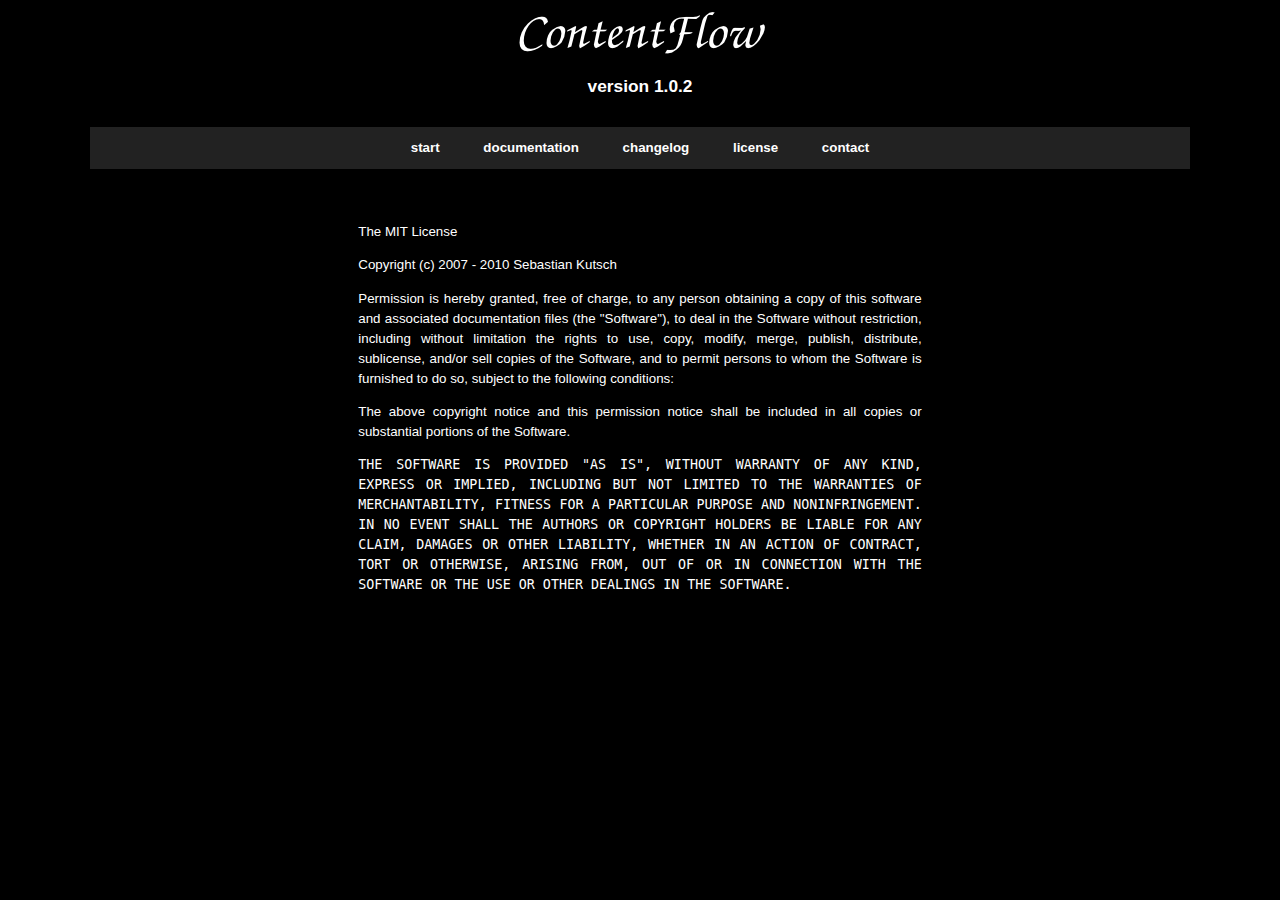
<file: license.html>
<!DOCTYPE html PUBLIC "-//W3C//DTD XHTML 1.0 Transitional//EN"
    "http://www.w3.org/TR/xhtml1/DTD/xhtml1-transitional.dtd">
<html xmlns="http://www.w3.org/1999/xhtml" lang="en">
<head>
    <link rel="stylesheet" title="Standard" href="styles.css" type="text/css" media="screen" />
</head>
<body>

    <h1 id="title"><img src="title.png"/></h1>
    <h3 style="text-align: center; margin: 10px 0 30px 0; text-decoration: none;">version 1.0.2</h3>

    <ul id="menu">
        <li><a href="index.html">start</a></li>
        <li><a href="docu.html">documentation</a></li>
        <li><a href="changelog.html">changelog</a></li>
        <li><a href="license.html">license</a></li>
        <li><a href="mailto:contentflow@jacksasylum.eu">contact</a></li>
    </ul>

    <div class="maincontent">
        <div style="width: 80ex; margin: 0 auto;">
            <p>The MIT License</p>

            <p>Copyright (c) 2007 - 2010 Sebastian Kutsch</p>

            <p>
            Permission is hereby granted, free of charge, to any person obtaining a copy
            of this software and associated documentation files (the "Software"), to deal
            in the Software without restriction, including without limitation the rights
            to use, copy, modify, merge, publish, distribute, sublicense, and/or sell
            copies of the Software, and to permit persons to whom the Software is
            furnished to do so, subject to the following conditions:
            </p>
            <p>
            The above copyright notice and this permission notice shall be included in
            all copies or substantial portions of the Software.
            </p>
            <p style="font-family: monospace;">
            THE SOFTWARE IS PROVIDED "AS IS", WITHOUT WARRANTY OF ANY KIND, EXPRESS OR
            IMPLIED, INCLUDING BUT NOT LIMITED TO THE WARRANTIES OF MERCHANTABILITY,
            FITNESS FOR A PARTICULAR PURPOSE AND NONINFRINGEMENT. IN NO EVENT SHALL THE
            AUTHORS OR COPYRIGHT HOLDERS BE LIABLE FOR ANY CLAIM, DAMAGES OR OTHER
            LIABILITY, WHETHER IN AN ACTION OF CONTRACT, TORT OR OTHERWISE, ARISING FROM,
            OUT OF OR IN CONNECTION WITH THE SOFTWARE OR THE USE OR OTHER DEALINGS IN
            THE SOFTWARE.
            </p>
        </div>
    </div>
</body>
</html>
</file>
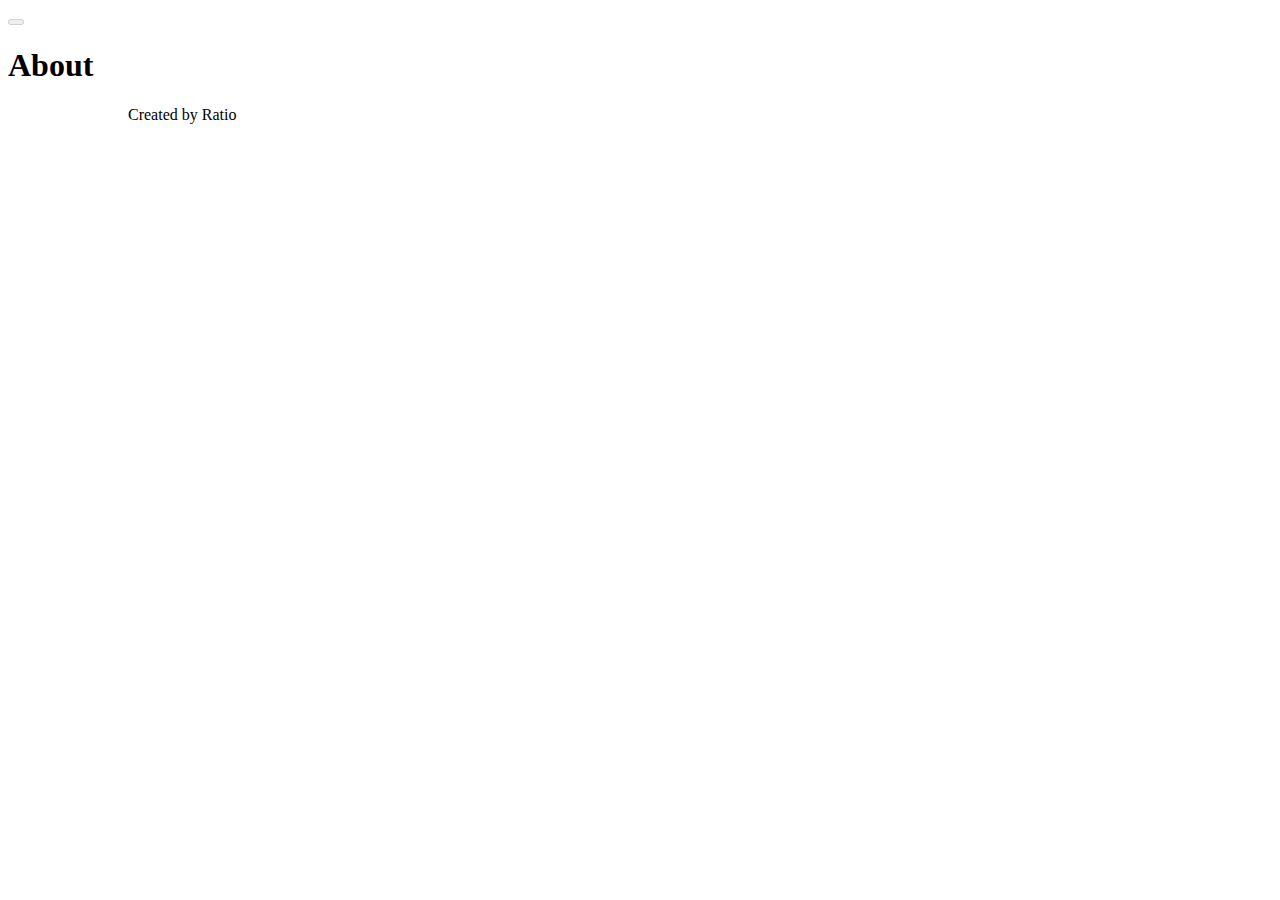
<file: StarterKit/helpers/about.html>
﻿<!DOCTYPE html>
<html>
<head>
    <meta charset="utf-8" />
    <title>about</title>

    <link href="about.css" rel="stylesheet" />
    <script src="about.js"></script>
</head>
<body>
    <div class="about fragment">
        <header aria-label="Header content" role="banner">
            <button class="win-backbutton" aria-label="Back" disabled type="button"></button>
            <h1 class="titlearea win-type-ellipsis">
                <span class="pagetitle">About</span>
            </h1>
        </header>
        <section aria-label="Main content" role="main">
            <p>Created by Ratio</p>
        </section>
    </div>
</body>
</html>
</file>
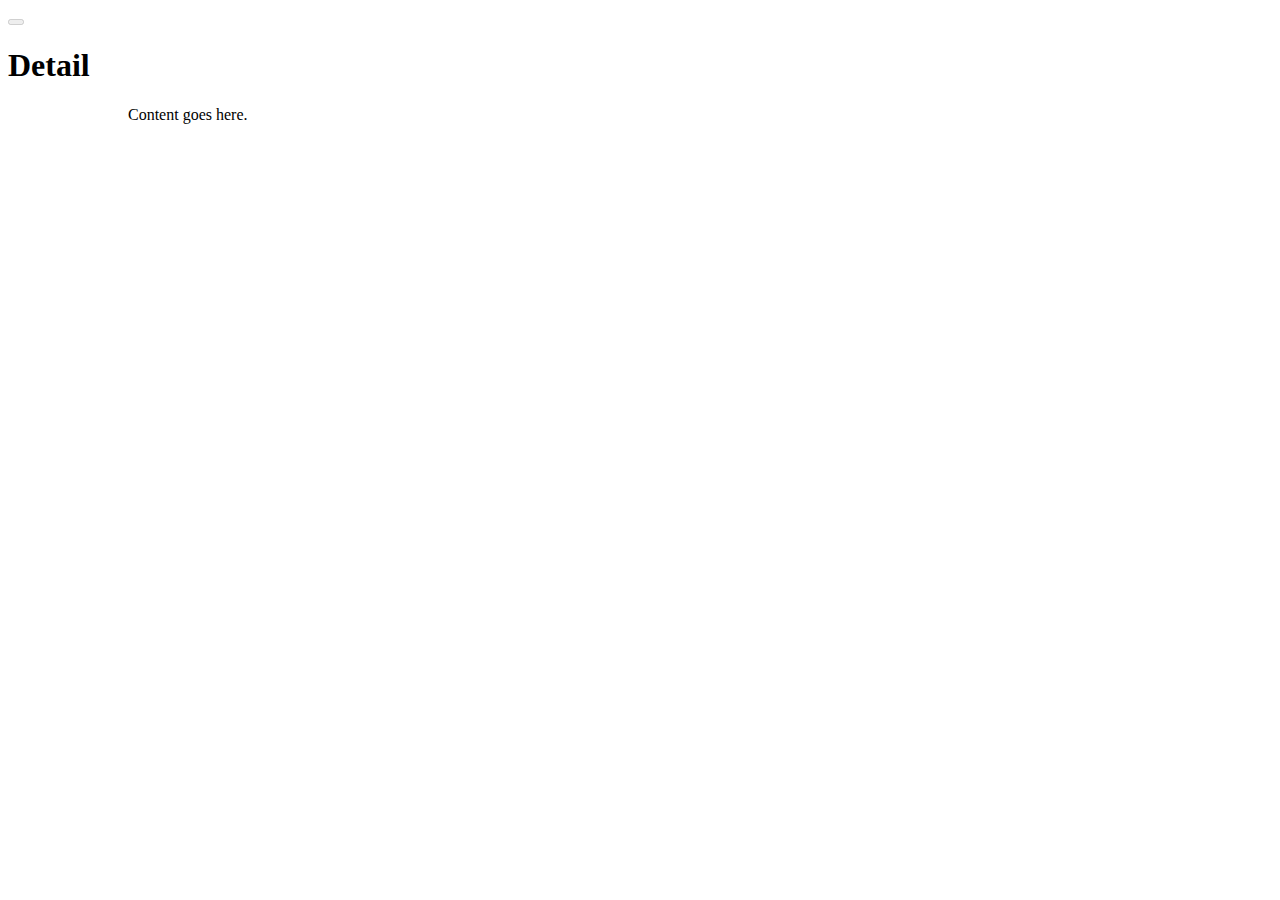
<file: StarterKit/pages/detail/detail.html>
﻿<!DOCTYPE html>
<html>
<head>
    <meta charset="utf-8" />
    <title>detail</title>

    <link href="detail.css" rel="stylesheet" />
    <script src="detail.js"></script>
</head>
<body>
    <div class="detail fragment">
        <header aria-label="Header content" role="banner">
            <button class="win-backbutton" aria-label="Back" disabled type="button"></button>
            <h1 class="titlearea win-type-ellipsis">
                <span class="pagetitle">Detail</span>
            </h1>
        </header>
        <section aria-label="Main content" role="main">
            <p id="detailsTitle"></p>
            <p id="details">Content goes here.</p>
        </section>
    </div>
</body>
</html>
</file>
<file: styles.css>
body {
    background: black;
    color: white;
    font-size: 10pt;
    font-family: sans-serif;
    margin: 0;
    padding: 0 7%; 
}

a,
a:link,
a:visited,
a:active,
a:hover {
    text-decoration: none;
    color: white;
    font-weight: bold;
}
a:hover {
    text-decoration: underline;
}

.clear { clear: both; }

img { border: none; }

h1 {
    text-align: center;
    text-decoration: underline;
    font-family: serif;
    color: white;
    font-size: 1.8em;
}
h2 {
    margin-top: 2.5em;
    font-size: 1.7em;
    text-decoration: underline;
}
h3 {
    margin-top: 2em;
    font-size: 1.3em;
    text-decoration: underline;
}
p {
    line-height: 150%;
    text-align: justify;
}
pre {
    font-family: sans-serif;
    background: #222;
}
.simpleBlack {
    background: black;
    width: 80ex;
    margin: 0 auto;
    font-family: sans-serif;
}

code {
    font-family: monospace;
    font-size: 0.9em;
    line-height: 150%;
}

dl {
    margin-left: 4ex;
}

    dl dt {
        font-size: 0.9em;
        font-weight: bold;
        color: #eee;
        font-family: monospace;
    }
        dl dd {
            margin-bottom: 1.5em;
            color: #ccc;
            font-size: 0.85em;
            line-height: 1.5em;
        }


ol {
}
    ol li {
        margin-bottom: 1em;
        line-height: 150%;
    }

ul {
}
    ul li {
        margin-bottom: 0;
    }
/* ------------------------------------------------------------------------- */

#title {
    margin: 0px auto;
}

#sponsor {
    position: absolute;
    right: 7%;
    font-size: 10px;
    height: 66px;
    line-height: 66px;
    padding: 0 20px;
}

div.maincontent {
    margin: 0px auto 20pt auto;
}

#menu {
    display: block;
    text-align: center;
    background: #222;
    padding: 1em;
    margin: 2em auto 4em auto;
}

    #menu li {
        display: inline;
        padding: 0px 20px;
    }

.totop {
    text-align: center;
    margin: 4em 10%;
    padding: 0.25em;
    background: #161616;
}
    .totop a {
        margin-right: 7%;
        color: silver;
    }


.block {
    display: none;
}


#browserComp {
    border-collapse: collapse;
    margin: 40px auto;
}
    #browserComp caption {
        text-align: center;
        margin: 20px auto;
        font-size: 1.1em;
        font-weight: bold;
    }
    #browserComp th {
        font-size: 10px;
        padding: 5px 10px;
        border-bottom: 1px solid silver;
    }
        #browserComp th img {
            width: 22px;
        }
        #browserComp td {
            text-align: center;
        }
            #browserComp th.feature,
            #browserComp td.feature {
                text-align: right;
                padding: 5px;
                padding-right: 10px;
                border-right: 1px solid silver;
            }

.addon {
    border: 1px solid #222;
    padding: 20px;
    margin-bottom: 20px;
    background: #222;
}
    .addon .flowBox {
        width: 500px;
        margin-right: 40px;
        float: left;
    }
    .addon .discription {
        margin-left: 540px;
    }
        .addon .title {
                line-height: 1.3em;
        }
            .addon .title h3 {
                margin: 0;
                display: inline;
            }
            .addon .title .by {
                margin-left: 2em;
                font-size: 0.8em;
                text-decoration: none;
            }
        .addon p {
            font-size: 0.9em;
        }
        .addon .comment {
            margin-top: 2em;
            font-style: italic;
        }
        .addon .download {
            font-size: 0.8em;
            float: right;
            margin: 0 0 2em 4em;
            line-height: 1.5em;
        }
            .addon .download a {
                font-weight: normal;
            }

#info { /* for example.php */
    color: white;
    /*display: none;*/
}
</file>
<file: StarterKit/helpers/about.css>
﻿.about p {
    margin-left: 120px;
}
</file>
<file: StarterKit/pages/detail/detail.css>
﻿.detail p {
    margin-left: 120px;
}
</file>
